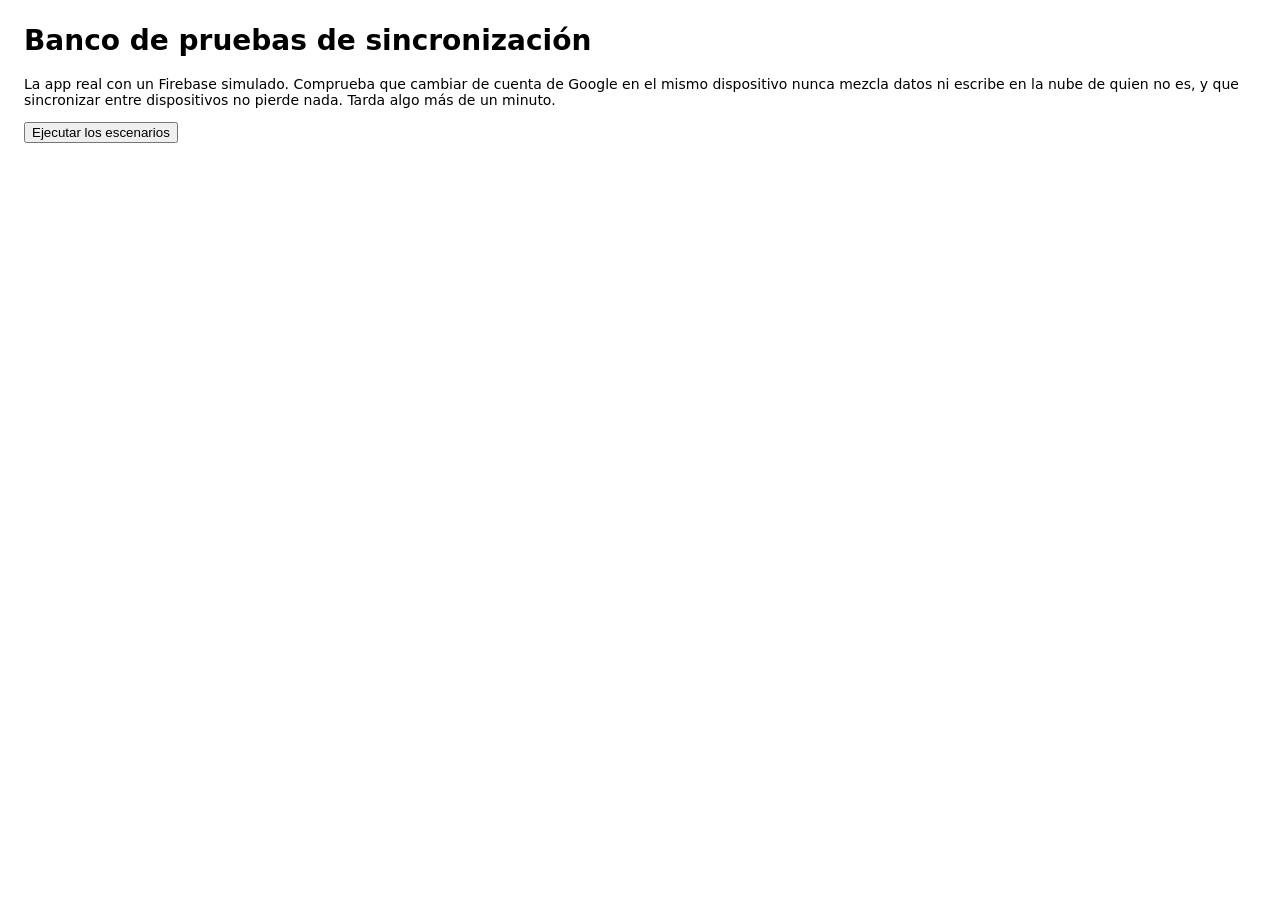
<file: banco/index.html>
<!doctype html>
<html lang="es">
<head>
<meta charset="utf-8">
<meta name="viewport" content="width=device-width, initial-scale=1">
<title>Banco de pruebas</title>
<style>
  :root { color-scheme: light dark; }
  body { font: 14px system-ui, sans-serif; margin: 1.5rem; background: Canvas; color: CanvasText; }
  table { border-collapse: collapse; margin-top: 1rem; }
  td { padding: .3rem .6rem; border-bottom: 1px solid color-mix(in srgb, CanvasText 20%, transparent); vertical-align: top; }
  .ok { color: #2e8b57; font-weight: 700; } .fallo { color: #d0342c; font-weight: 700; }
  #marco iframe { width: 390px; height: 700px; border: 1px solid #888; margin-top: 1rem; }
</style>
</head>
<body>
<h1>Banco de pruebas de sincronización</h1>
<p>La app real con un Firebase simulado. Comprueba que cambiar de cuenta de Google en el mismo
  dispositivo nunca mezcla datos ni escribe en la nube de quien no es, y que sincronizar entre
  dispositivos no pierde nada. Tarda algo más de un minuto.</p>
<button id="lanzar">Ejecutar los escenarios</button>
<p id="resumen"></p>
<table id="resultados"></table>
<div id="marco"></div>
<script type="module">
const esperar = (ms) => new Promise((r) => setTimeout(r, ms));
const orden = (x) => Array.isArray(x) ? x.map(orden)
  : x && typeof x === "object" ? Object.fromEntries(Object.keys(x).sort().map((k) => [k, orden(x[k])])) : x;
const mismos = (x, y) => !!x && !!y && ["guardias", "nominas", "festivos"]
  .every((k) => JSON.stringify(orden(x[k])) === JSON.stringify(orden(y[k])));

let E; // { clave, A, B }
const filas = [];
function comprobar(escenario, que, ok) {
  filas.push({ escenario, que, ok: !!ok });
  const tr = document.createElement("tr");
  tr.innerHTML = `<td>${escenario}</td><td>${que}</td><td class="${ok ? "ok" : "fallo"}">${ok ? "OK" : "FALLO"}</td>`;
  document.getElementById("resultados").appendChild(tr);
}

// `base`: { uid: estado } con lo ultimo que el dispositivo supo de la nube de esa cuenta.
function preparar({ local, cuenta, fb, base }) {
  localStorage.clear();
  sessionStorage.clear();
  if (local) localStorage.setItem(E.clave, JSON.stringify(local));
  if (cuenta) localStorage.setItem(`${E.clave}_cuenta`, cuenta);
  for (const [uid, dato] of Object.entries(base || {})) localStorage.setItem(`${E.clave}_base_${uid}`, JSON.stringify(dato));
  sessionStorage.setItem("__FB_init", JSON.stringify(fb));
}

async function abrir() {
  const f = document.createElement("iframe");
  f.src = `app.html?${Math.random()}`;
  document.getElementById("marco").replaceChildren(f);
  await new Promise((r) => { f.onload = r; });
  await esperar(1500);
  return f.contentWindow;
}

const local = () => JSON.parse(localStorage.getItem(E.clave));

async function cambiarA(w, uid) {
  w.__FB.logout();
  await esperar(150);
  w.__FB.login(uid, `${uid}@prueba`);
  await esperar(1500);
}

// Apunta una guardia en el primer dia libre del mes siguiente al visible.
async function añadirGuardia(w) {
  const d = w.document;
  d.querySelector('[data-mes="1"]').click(); await esperar(150);
  const dia = [...d.querySelectorAll("[data-fecha]")].find((b) => !b.querySelector(".horas"));
  const fecha = dia.dataset.fecha;
  dia.click(); await esperar(250);
  d.querySelector("#m-guardar").click(); await esperar(100);
  return fecha;
}

const escenarios = {
  async "1. Cambio de A a B y vuelta"() {
    const n = "1. A → B → A";
    preparar({ local: E.A, cuenta: "uidA", fb: { user: { uid: "uidA" }, docs: { uidA: E.A, uidB: E.B } } });
    const w = await abrir();
    comprobar(n, "arranca con los datos de A", mismos(local(), E.A));
    await cambiarA(w, "uidB");
    comprobar(n, "al entrar en B se ven los datos de B", mismos(local(), E.B));
    comprobar(n, "los datos de A quedan como respaldo de A", mismos(JSON.parse(localStorage.getItem(`${E.clave}_respaldo_uidA`)), E.A));
    await esperar(3500);
    comprobar(n, "no se escribe nada en ninguna nube", w.__FB.escrituras.length === 0);
    await cambiarA(w, "uidA");
    comprobar(n, "al volver a A se ven sus datos", mismos(local(), E.A));
    await esperar(3000);
    comprobar(n, "las dos nubes quedan intactas", mismos(w.__FB.docs.uidA, E.A) && mismos(w.__FB.docs.uidB, E.B));
  },

  async "2. Version antigua con un cambio sin subir"() {
    const n = "2. Guardado pendiente";
    preparar({ local: E.A, fb: { user: { uid: "uidA" }, docs: { uidA: E.A, uidB: E.B } } }); // sin clave de cuenta
    const w = await abrir();
    comprobar(n, "la version nueva anota que los datos son de A", localStorage.getItem(`${E.clave}_cuenta`) === "uidA");
    const d = w.document;
    for (let i = 0; i < 2; i++) { d.querySelector('[data-mes="1"]').click(); await esperar(150); }
    const dia = d.querySelector("[data-fecha]:not(.guardia)") || d.querySelector("[data-fecha]");
    const fecha = dia.dataset.fecha;
    dia.click(); await esperar(250);
    d.querySelector("#m-guardar").click(); await esperar(100);
    comprobar(n, "la guardia nueva se guarda en local", fecha in local().guardias);
    await cambiarA(w, "uidB"); // antes de que venza el guardado (2,5 s)
    await esperar(3000);
    comprobar(n, "la guardia de A no llega a la nube de B", !(fecha in (w.__FB.docs.uidB.guardias || {})));
    await cambiarA(w, "uidA");
    await esperar(3500);
    comprobar(n, "al volver a A, la guardia se recupera", fecha in local().guardias);
    comprobar(n, "y se sube a la nube de A", fecha in w.__FB.docs.uidA.guardias);
  },

  async "3. Cuenta con datos de una version antigua"() {
    const n = "3. B con datos antiguos";
    preparar({ fb: { user: null, docs: { uidA: E.A, uidB: E.B } } });
    const w = await abrir();
    w.__FB.login("uidB", "uidB@prueba");
    await esperar(1500);
    comprobar(n, "carga los datos de B tal cual", mismos(local(), E.B));
    await esperar(3000);
    comprobar(n, "no escribe nada al entrar", w.__FB.escrituras.length === 0);
  },

  async "4. Cuenta nueva sin datos"() {
    const n = "4. B vacía";
    preparar({ local: E.A, cuenta: "uidA", fb: { user: { uid: "uidA" }, docs: { uidA: E.A } } });
    const w = await abrir();
    await cambiarA(w, "uidB");
    const l = local();
    comprobar(n, "empieza en blanco", Object.keys(l.guardias).length === 0 && l.nominas.length === 0 && l.config.inicioResidencia === null);
    await esperar(3000);
    comprobar(n, "no hereda nada de A en su nube", w.__FB.escrituras.length === 0);
  },

  async "5. Cambio de cuenta sin conexión"() {
    const n = "5. Sin red";
    preparar({ local: E.A, cuenta: "uidA", fb: { user: { uid: "uidA" }, docs: { uidA: E.A, uidB: E.B } } });
    const w = await abrir();
    w.__FB.falloLectura = true;
    await cambiarA(w, "uidB");
    comprobar(n, "avisa de que no puede cargar la cuenta", /No se han podido cargar/.test(w.document.querySelector("#vista").innerText));
    comprobar(n, "la copia sigue siendo de A", localStorage.getItem(`${E.clave}_cuenta`) === "uidA");
    await esperar(3500);
    comprobar(n, "no escribe en ninguna nube", w.__FB.escrituras.length === 0);
  },

  async "6. Movil nuevo: fecha de inicio antes de iniciar sesion"() {
    const n = "6. Móvil nuevo";
    preparar({ fb: { user: null, docs: { uidA: E.A } } });
    const w = await abrir();
    const d = w.document;
    d.querySelector("#b-inicio").value = "2026-05-27";
    d.querySelector("#b-empezar").click(); await esperar(200);
    d.querySelector("#intro")?.click(); await esperar(100);
    comprobar(n, "la copia local (casi vacia) es mas reciente que la nube", local().actualizadoEn > E.A.actualizadoEn && Object.keys(local().guardias).length === 0);
    w.__FB.login("uidA", "uidA@prueba");
    await esperar(1500);
    comprobar(n, "al iniciar sesion se cargan los datos de la cuenta", mismos(local(), E.A));
    await añadirGuardia(w);
    await esperar(3500);
    comprobar(n, "la nube conserva todo lo que tenia", Object.keys(E.A.guardias).every((f) => f in w.__FB.docs.uidA.guardias)
      && w.__FB.docs.uidA.nominas.length === E.A.nominas.length);
    comprobar(n, "y ademas la guardia nueva", Object.keys(w.__FB.docs.uidA.guardias).length === Object.keys(E.A.guardias).length + 1);
  },

  async "7. Cambio hecho sin cobertura"() {
    const n = "7. Sin subir al cerrar";
    const conCambio = { ...E.A, actualizadoEn: E.A.actualizadoEn + 500, guardias: { ...E.A.guardias, "2026-09-20": { horas: 24, inicio: "09:00", lugar: "", hecha: false } } };
    preparar({ local: conCambio, cuenta: "uidA", base: { uidA: E.A }, fb: { user: { uid: "uidA" }, docs: { uidA: E.A } } });
    const w = await abrir();
    await esperar(1000);
    comprobar(n, "al volver a abrir con conexion se sube sin tocar nada", "2026-09-20" in w.__FB.docs.uidA.guardias);
    comprobar(n, "una sola escritura", w.__FB.escrituras.length === 1);
    comprobar(n, "el local no cambia", "2026-09-20" in local().guardias && mismos(local(), conCambio));
  },

  async "8. App abierta con datos de ayer"() {
    const n = "8. Dos dispositivos";
    preparar({ local: E.A, cuenta: "uidA", base: { uidA: E.A }, fb: { user: { uid: "uidA" }, docs: { uidA: E.A } } });
    const w = await abrir();
    comprobar(n, "arranca sin escribir", w.__FB.escrituras.length === 0);
    // Otro dispositivo sube una nomina y una guardia mientras este sigue abierto.
    const otra = { periodo: "2026-10", clase: "base", bruto: 1379.9, neto: 1182.78 };
    w.__FB.docs.uidA = { ...E.A, actualizadoEn: Date.now(), nominas: [...E.A.nominas, otra],
      guardias: { ...E.A.guardias, "2026-10-03": { horas: 24, inicio: "09:00", lugar: "", hecha: false } } };
    const fecha = await añadirGuardia(w);
    await esperar(3500);
    const nube = w.__FB.docs.uidA;
    comprobar(n, "la guardia de este dispositivo llega a la nube", fecha in nube.guardias);
    comprobar(n, "sin borrar la guardia del otro", "2026-10-03" in nube.guardias);
    comprobar(n, "ni su nomina", nube.nominas.some((x) => x.periodo === "2026-10" && x.clase === "base"));
    comprobar(n, "y este dispositivo tambien las ve", "2026-10-03" in local().guardias && local().nominas.length === E.A.nominas.length + 1);
    const escritas = w.__FB.escrituras.length;
    w.document.dispatchEvent(new Event("visibilitychange"));
    await esperar(1000);
    comprobar(n, "ya iguales, volver a primer plano no escribe", w.__FB.escrituras.length === escritas);
  },

  async "9. Borrados"() {
    const n = "9. Borrar";
    preparar({ local: E.A, cuenta: "uidA", base: { uidA: E.A }, fb: { user: { uid: "uidA" }, docs: { uidA: E.A } } });
    const w = await abrir();
    const d = w.document;
    // Otro dispositivo borra una guardia; este borra otra distinta.
    const { "2026-07-08": _, ...sinLaDel8 } = E.A.guardias;
    w.__FB.docs.uidA = { ...E.A, actualizadoEn: Date.now(), guardias: sinLaDel8 };
    while (!d.querySelector('[data-fecha="2026-08-11"]')) { d.querySelector('[data-mes="-1"]').click(); await esperar(150); }
    d.querySelector('[data-fecha="2026-08-11"]').click(); await esperar(250);
    d.querySelector("#m-borrar").click();
    await esperar(3500);
    const nube = w.__FB.docs.uidA.guardias;
    comprobar(n, "los dos borrados se respetan", !("2026-07-08" in nube) && !("2026-08-11" in nube));
    comprobar(n, "y no se borra nada mas", Object.keys(nube).length === Object.keys(E.A.guardias).length - 2);
    comprobar(n, "local y nube dicen lo mismo", mismos(local(), w.__FB.docs.uidA));
  },
};

document.getElementById("lanzar").onclick = async () => {
  E = await (await fetch(`estados.json?${Date.now()}`, { cache: "no-store" })).json();
  filas.length = 0;
  document.getElementById("resultados").replaceChildren();
  document.getElementById("resumen").textContent = "Ejecutando…";
  for (const [nombre, fn] of Object.entries(escenarios)) {
    try { await fn(); } catch (e) { comprobar(nombre, `error: ${e.message}`, false); }
  }
  localStorage.clear();
  sessionStorage.clear();
  const fallos = filas.filter((f) => !f.ok).length;
  document.getElementById("resumen").innerHTML = fallos === 0
    ? `<span class="ok">Todo correcto: ${filas.length} comprobaciones.</span>`
    : `<span class="fallo">${fallos} de ${filas.length} comprobaciones fallan.</span>`;
  window.resultadoBanco = { total: filas.length, fallos, filas };
};
</script>
</body>
</html>
</file>
